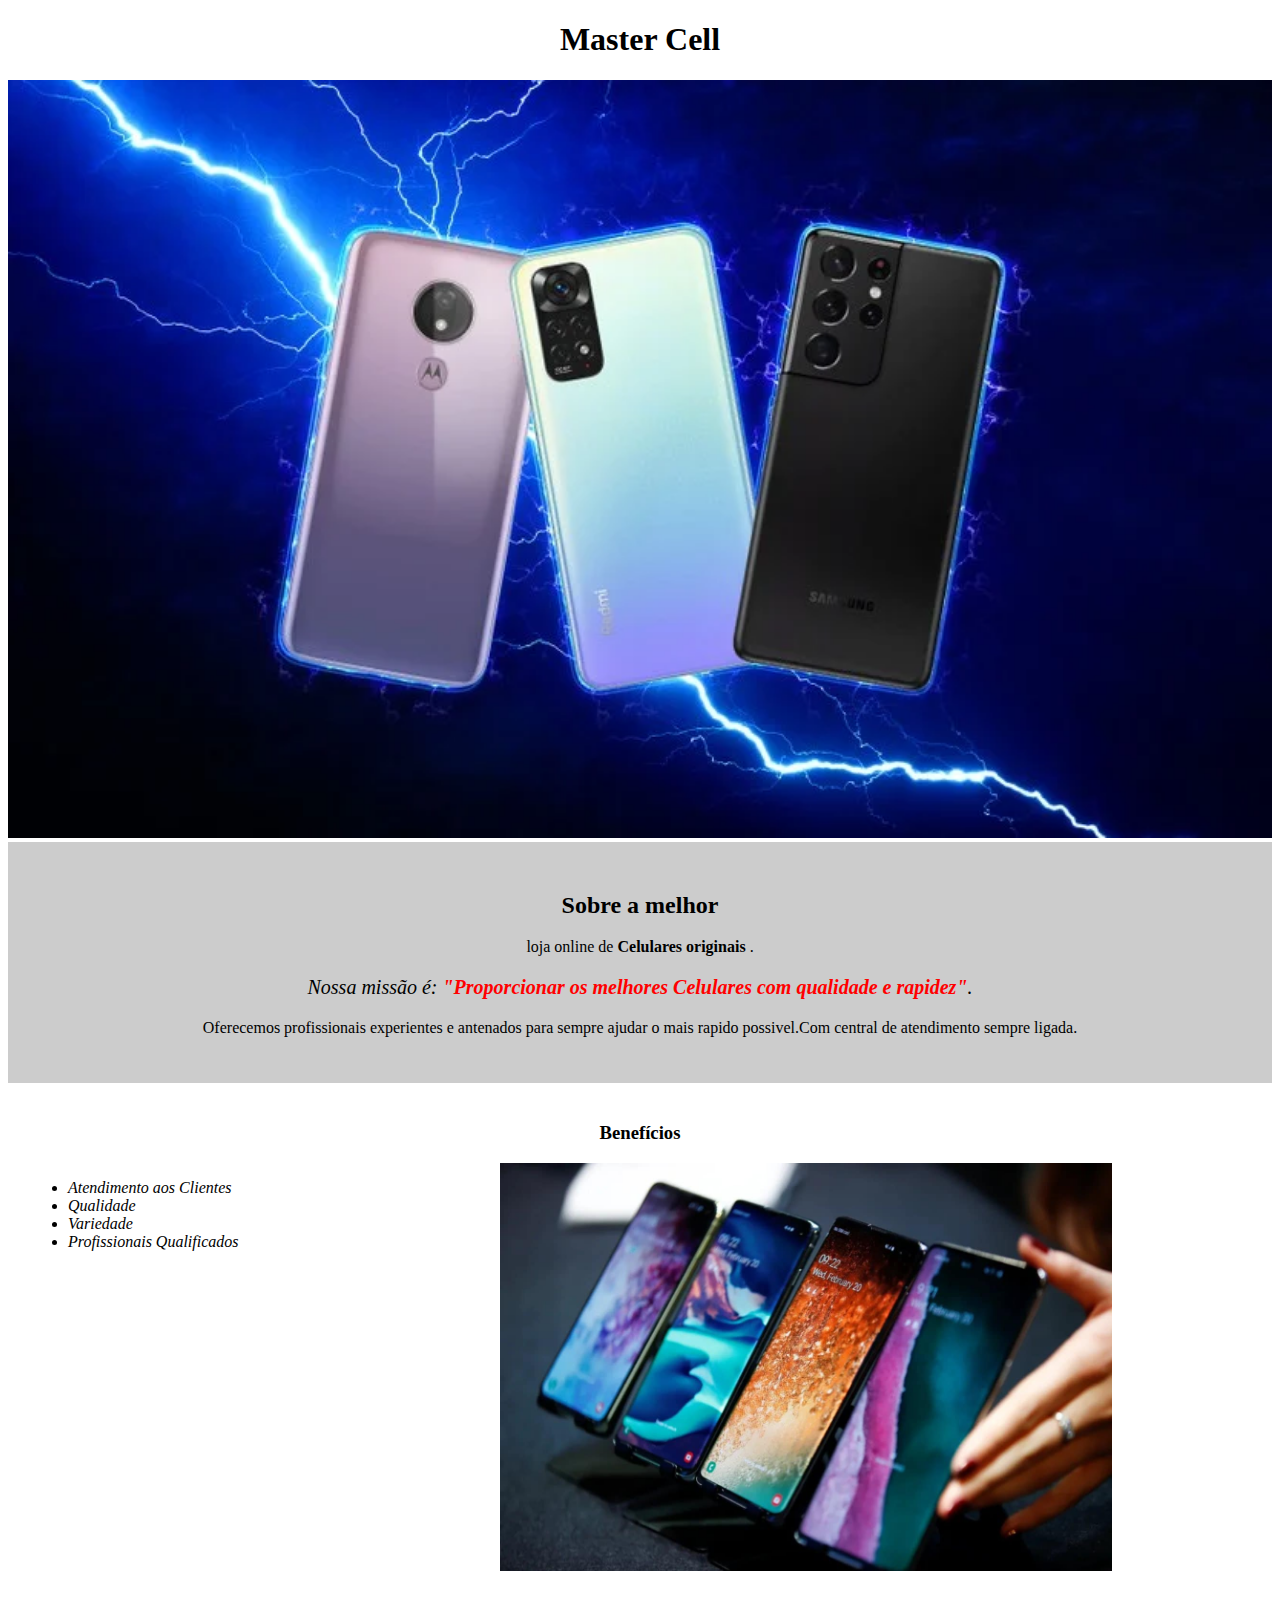
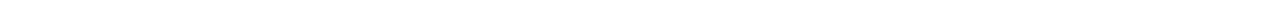
<file: index.html>
<!DOCTYPE html>
<html lang="pt-br">
	<head>
		<meta charset="UTF-8">
		<title>Barbearia Alura</title>
		<link rel="stylesheet" href="style-home.css">
	</head>

	<body>
		<header>
			<h1 class="titulo-centralizado">Master Cell</h1>
		</header>
		<img id="banner" src="banner.jpg">
		<div class="principal">
			<h2 class="titulo-centralizado">Sobre a melhor</h2>

			<p> loja online de <strong>Celulares originais</strong> .</p>

			<p id="missao"><em>Nossa missão é: <strong>"Proporcionar os melhores Celulares com qualidade e rapidez"</strong>.</em></p>

			<p>Oferecemos profissionais experientes e antenados para sempre ajudar o mais rapido possivel.Com central de atendimento sempre ligada.</p>
		</div>

		<div class="beneficios">
			<h3 class="titulo-centralizado">Benefícios</h3>

			<ul>
				<li class="itens">Atendimento aos Clientes</li>
				<li class="itens">Qualidade</li>
				<li class="itens">Variedade</li>
				<li class="itens">Profissionais Qualificados</li>
			</ul>

			<img src="beneficios.jpg" class="imagembeneficios">
		</div>
	</body>
</html>
</file>
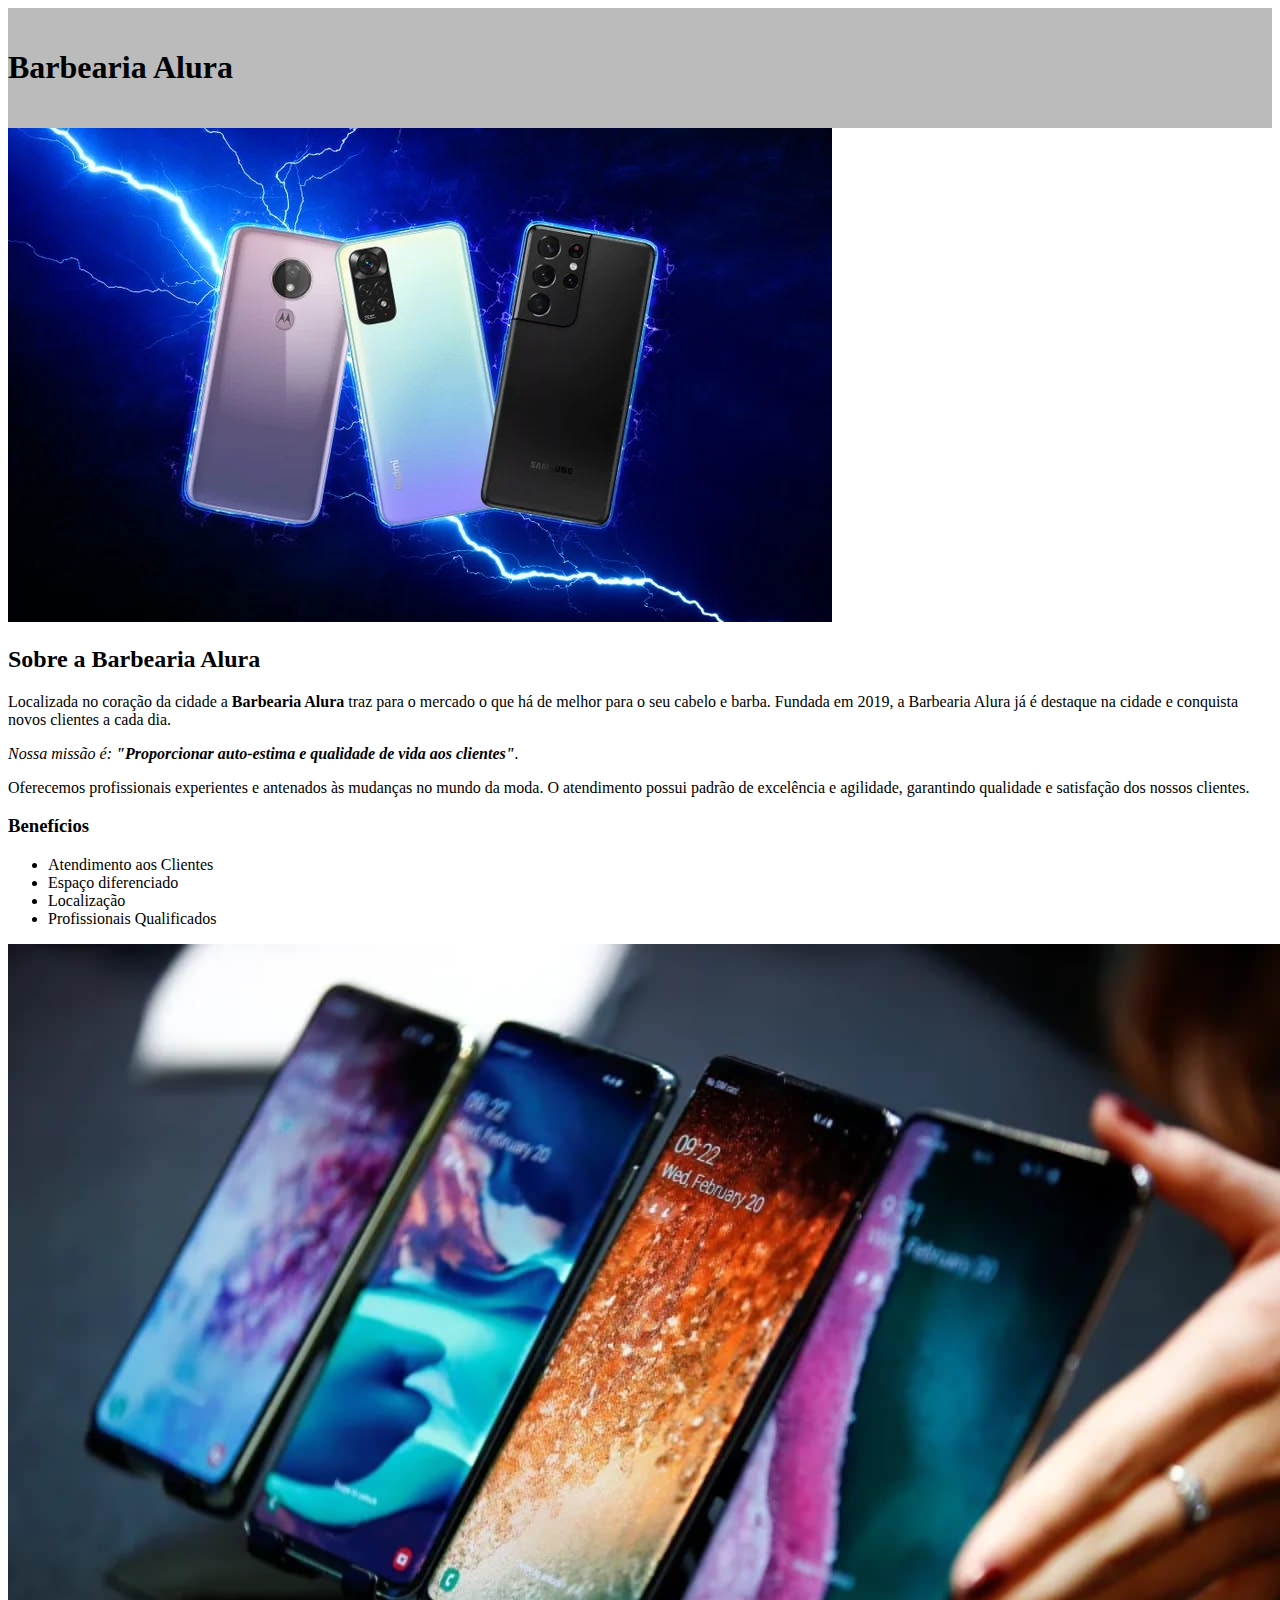
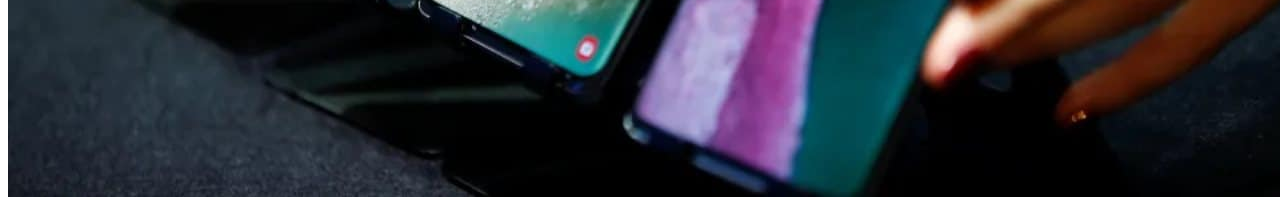
<file: html.html>
<!DOCTYPE html>
<html lang="pt-br">
	<head>
		<meta charset="UTF-8">
		<title>Barbearia Alura</title>
		<link rel="stylesheet" href="style.css">
	</head>

	<body>
		<header>
			<h1 class="titulo-principal">Barbearia Alura</h1>
		</header>
		<img id="banner" src="banner.jpg">
		<div class="principal">
			<h2 class="titulo-centralizado">Sobre a Barbearia Alura</h2>

			<p>Localizada no coração da cidade a <strong>Barbearia Alura</strong> traz para o mercado o que há de melhor para o seu cabelo e barba. Fundada em 2019, a Barbearia Alura já é destaque na cidade e conquista novos clientes a cada dia.</p>

			<p id="missao"><em>Nossa missão é: <strong>"Proporcionar auto-estima e qualidade de vida aos clientes"</strong>.</em></p>

			<p>Oferecemos profissionais experientes e antenados às mudanças no mundo da moda. O atendimento possui padrão de excelência e agilidade, garantindo qualidade e satisfação dos nossos clientes.</p>
		</div>

		<div class="beneficios">
			<h3 class="titulo-centralizado">Benefícios</h3>

			<ul>
				<li class="itens">Atendimento aos Clientes</li>
				<li class="itens">Espaço diferenciado</li>
				<li class="itens">Localização</li>
				<li class="itens">Profissionais Qualificados</li>
			</ul>

			<img src="beneficios.jpg" class="imagembeneficios">
		</div>
	</body>
</html>
</file>
<file: style-home.css>
#banner {
	width:100%;
}

.principal{
	background: #CCCCCC;
	padding: 30px;
}

.titulo-principal{
	padding-left: 20px;
}

.titulo-centralizado {
	text-align: center
}

p {
	text-align: center;
}

#missao {
	font-size: 20px
}

em strong {
	color: #FF0000;
}

.itens {
	font-style: italic
}

.beneficios {13927073-logotipo-do-volei-design-de-logotipo-de-bola-de-volei-logotipo-do-jogador-de-volei-vetor
	background: #FFFFFF;
	padding: 20px;
}

ul {
	display: inline-block;
	vertical-align: top;
	width: 20%;
	margin-right: 15%;
}

.imagembeneficios {
	width: 50%;
}
</file>
<file: style.css>
header {
	background: #BBBBBB;
	padding: 20px 0;
}

.caixa {
	position:celular-analogico-dumbphone relative;
	width: 940px;
	margin: 0 auto;
}

nav {
	position: absolute;
	top: 110px;
	right: 0;
}

nav li {
	display: inline;
	margin: 0 0 0 15px;
}

nav a {
	text-transform: uppercase;
	color: #000000;
	font-weight: bold;
	font-size: 22px;
	text-decoration: none;
}

nav a:hover {
	color: #C78C19;
	text-decoration: underline;
}

.produtos {
	width: 940px;
	margin: 0 auto;
	padding: 50px 0;
}

.produtos li {
	display: inline-block;
	text-align: center;
	width: 30%;
	vertical-align: top;
	margin: 0 1.5%;
	padding: 30px 20px;
	box-sizing: border-box;
	border: 2px solid #000000;
	border-radius: 10px;
}

.produtos li:hover {
	border-color: #C78C19;
}

.produtos li:active {
	border-color: #088C19;
}

.produtos li:hover h2 {
	font-size: 34px;
}

.produtos h2 {
	font-size: 30px;
	font-weight: bold;
}

.produto-descricao {
	font-size: 18px;
}

.produto-preco {
	font-size: 22px;
	font-weight: bold;
	margin-top: 10px;
}

footer {
	text-align: center;
	background: url("bg.jpg");
	padding: 40px 0;
}

.copyright {
	color: #FFFFFF;
	font-size: 13px;
	margin: 20px 0 0;
}

main {
	width: 940px;
	margin: 0 auto;
}

form {
	margin: 40px 0;
}

form label, form legend {
	display:block;
	font-size: 20px;
	margin: 0 0 10px;
}

.input-padrao {
	display: block;
	margin: 0 0 20px;
	padding: 10px 25px;
	width: 50%;
}

.checkbox {
	margin: 20px 0;
}

.enviar {
	width:40%;
	padding: 15px 0;
	background: orange;
	color: white;
	font-weight: bold;
	font-size: 18px;
	border: none;
	border-radius: 5px;
	transition: 1s all;
	cursor: pointer;
}

.enviar:hover {
	background: darkorange;
	transform: scale(1.2);
}

table {
	margin: 90px 0 180px;
}

thead {
	background: #555555;
	color: white;
	font-weight: bold;
}

td, th {
	border: 1px solid #000000;
	padding: 30px 50px;
}
</file>
